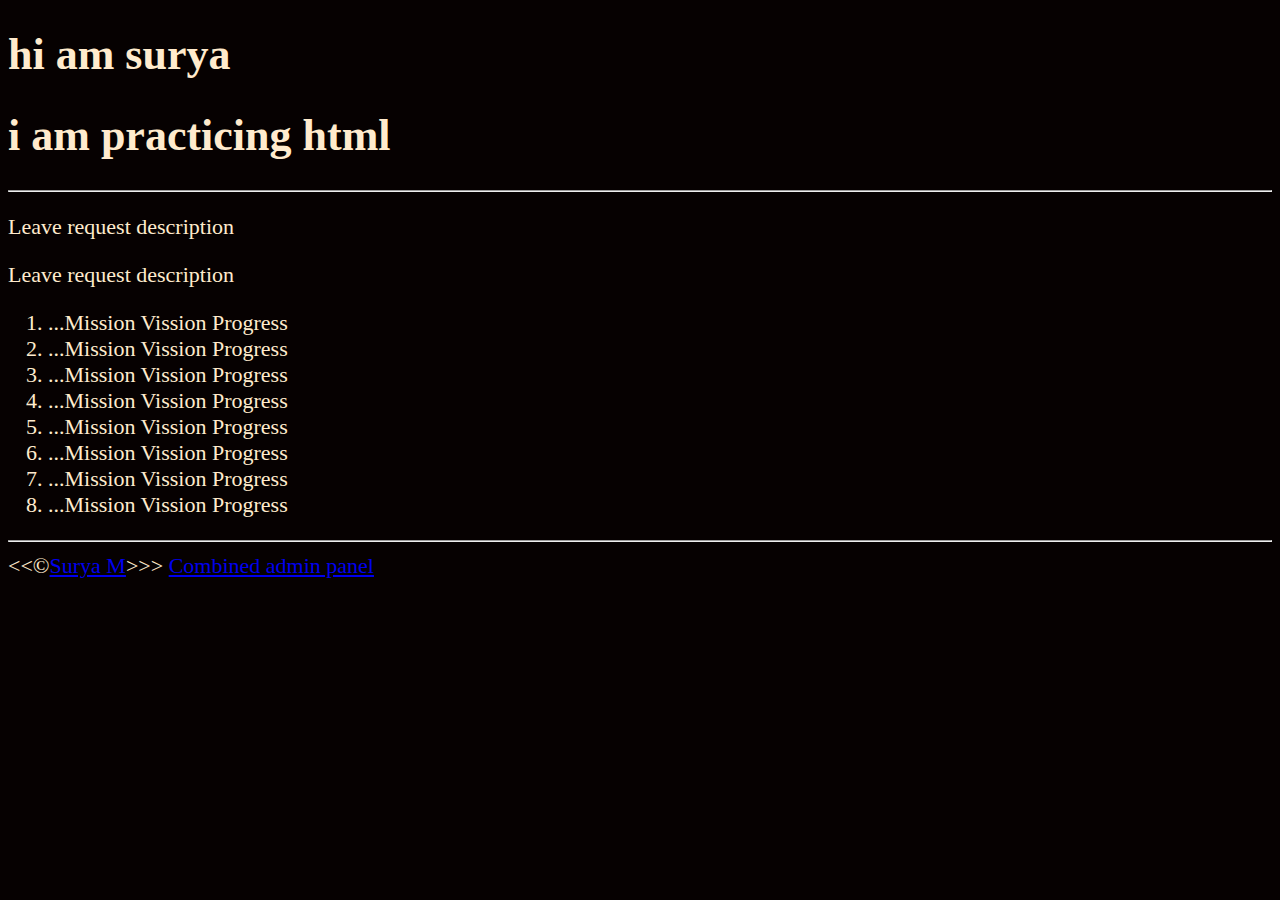
<file: about.html>
<!DOCTYPE html>
<html lang="en">
<head>
    <meta charset="UTF-8">
    <meta http-equiv="X-UA-Compatible" content="IE=edge">
    <meta name="viewport" content="width=device-width, initial-scale=1.0 iam goint to learn html today and practice programming in leetcode in evening">
    <title>Document</title>
    <link rel="icon" href="file_type_html_icon_130541.png" type="image/x-icon" >
    <link rel="stylesheet" href="main.css">
</head>
<body> 
    <h1>hi am surya</h1>
    <h1>i am practicing html</h1>
    <hr>   
    <p>Leave request description</p>
        <p>Leave request description
            <ol>
            <li>...Mission Vission Progress</li>

            <li>...Mission Vission Progress</li>

            <li>...Mission Vission Progress</li>

            <li>...Mission Vission Progress</li>

            <li>...Mission Vission Progress</li>

            <li>...Mission Vission Progress</li>

            <li>...Mission Vission Progress</li>

            <li>...Mission Vission Progress</li>
        </ol>

        </p>
    
        <hr>
        &lt;&lt;&copy;<a href="about.html">Surya M</a>&gt;&gt;&gt;
        <a href="https://admin.kpriet.ac.in/digital-assets/" > Combined admin panel</a>
</body>
</html>
</file>
<file: main.css>
html{
    font-size: 22px;
}
body{
    
    background-color: rgb(6, 1, 1);
    color:blanchedalmond;
}
</file>
